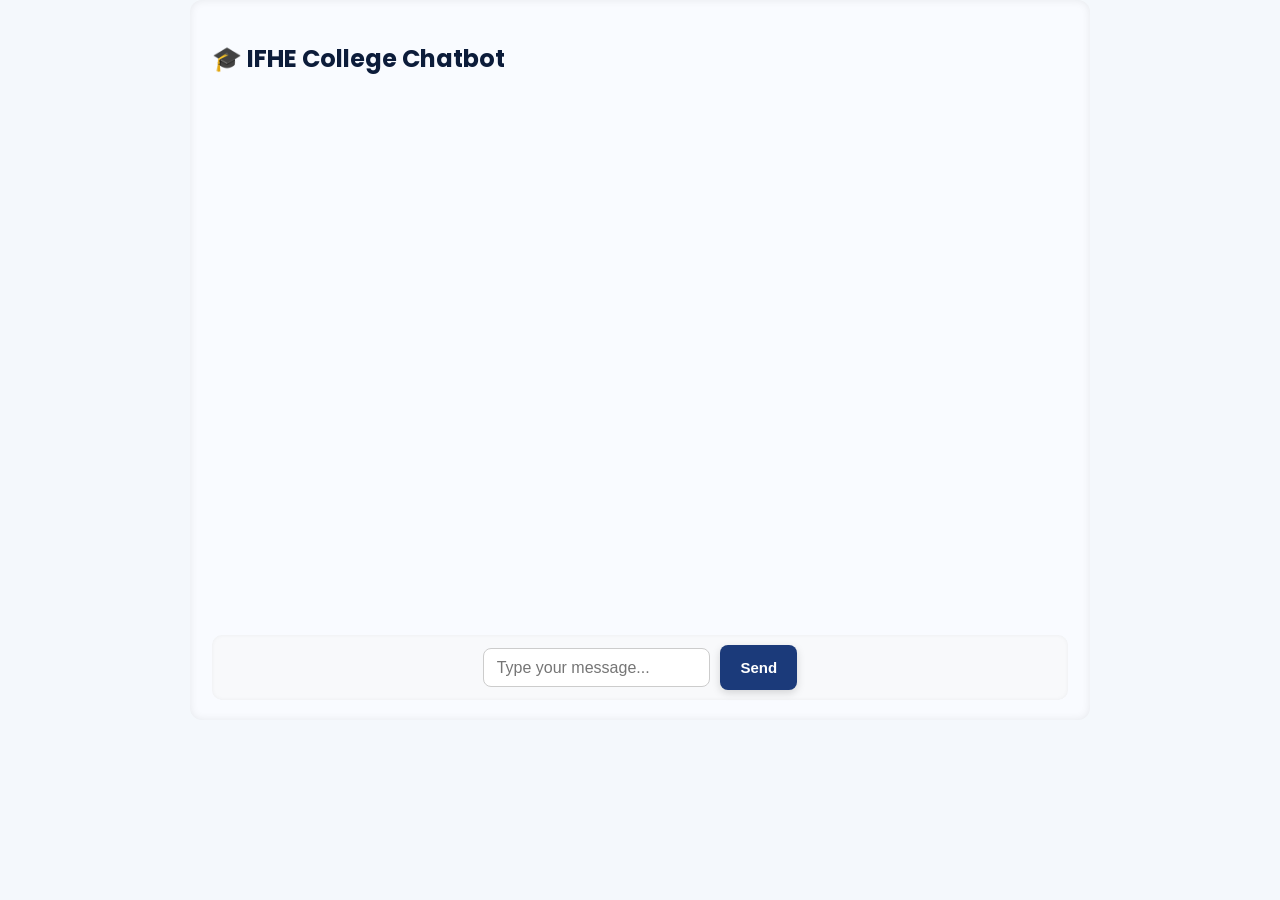
<file: index.html>
<!DOCTYPE html>
<html lang="en">
<head>
  <meta charset="UTF-8">
  <meta name="viewport" content="width=device-width, initial-scale=1.0">
  <title>IFHE Chatbot</title>
  <link rel="stylesheet" href="/static/style.css">
</head>
<body>
  <div class="chat-container">
    <div class="chat-header">
      <h2>🎓 IFHE College Chatbot</h2>
    </div>

    <div id="chat-box" class="chat-box"></div>

    <form id="chat-form" class="chat-form">
      <input type="text" id="user-input" name="user_message" placeholder="Type your message..." required>
      <button type="submit">Send</button>
    </form>
  </div>

  <script>
    const form = document.getElementById("chat-form");
    const chatBox = document.getElementById("chat-box");

    form.addEventListener("submit", async (e) => {
      e.preventDefault();

      const userInput = document.getElementById("user-input");
      const message = userInput.value.trim();
      if (!message) return;

      // Add user message to chat
      chatBox.innerHTML += `<div class="message user-message">${message}</div>`;
      userInput.value = "";

      // Scroll down
      chatBox.scrollTop = chatBox.scrollHeight;

      // Show typing indicator
      const loader = document.createElement("div");
      loader.className = "message bot-message loading";
      loader.innerHTML = "Typing...";
      chatBox.appendChild(loader);

      // Fetch AI response
      const response = await fetch("/chat", {
        method: "POST",
        body: new URLSearchParams({ user_message: message }),
        headers: { "Content-Type": "application/x-www-form-urlencoded" }
      });
      const data = await response.json();

      // Remove loader and show answer
      loader.remove();
      chatBox.innerHTML += `<div class="message bot-message">${data.answer}</div>`;
      chatBox.scrollTop = chatBox.scrollHeight;
    });
  </script>
</body>
</html>
</file>
<file: static/style.css>
/* ==========================
   IFHE Assistant UI Styling
========================== */

/* --- Google Fonts --- */
@import url('https://fonts.googleapis.com/css2?family=Montserrat:wght@500;600;700&family=Poppins:wght@400;500;600&display=swap');

/* --- Global Variables --- */
:root {
  --primary: #1b3a7a;     /* Deep IFHE blue */
  --accent: #274b9f;      /* Bright blue */
  --highlight: #ffcc00;   /* Gold accent */
  --card-bg: #ffffff;
  --light-bg: #f4f8fc;
  --text-dark: #0c1c3a;
  --radius: 12px;
  --shadow: 0 4px 14px rgba(0, 0, 0, 0.1);
}

/* --- Global Reset --- */
* {
  box-sizing: border-box;
}

html, body {
  overflow-x: hidden;
  margin: 0;
  padding: 0;
  width: 100%;
  font-family: "Poppins", "Segoe UI", Arial, sans-serif;
  background: var(--light-bg);
  color: var(--text-dark);
  line-height: 1.6;
}

/* ==========================
   HEADER (Centered IFHE Assistant)
========================== */
header {
  position: sticky;
  top: 0;
  width: 100%;
  display: flex;
  justify-content: space-between;
  align-items: center;
  background: none;
  background-color: transparent;
  color: #fff;
  padding: 0.2rem 1rem;
  box-shadow: none;
  backdrop-filter: blur(6px);
  z-index: 1000;
  box-sizing: border-box;
}

/* Centered Title */
.brand-title {
  flex: 1;
  text-align: center;
  font-family: "Montserrat", "Poppins", sans-serif;
  font-weight: 700;
  font-size: 1.4rem;
  letter-spacing: 0.5px;
  color: #ffffff;
  margin: 0;
  text-transform: uppercase;
  text-shadow: 0 2px 10px rgba(0, 0, 0, 0.25);
}

/* Left & Right Containers for layout balance */
.nav-left {
  flex: 0.2;
}

.nav-right {
  flex: 0.2;
  display: flex;
  justify-content: flex-end;
  align-items: center;
}

/* ==========================
   HAMBURGER DROPDOWN MENU
========================== */
.dropdown {
  position: relative;
  display: inline-block;
}

.dropbtn {
  background: none;
  border: none;
  color: #fff;
  font-size: 24px;
  cursor: pointer;
  padding: 10px 12px;
  display: flex;
  align-items: center;
  justify-content: center;
  transition: color 0.3s ease;
}

.dropbtn:hover {
  color: var(--highlight);
}

.menu-icon {
  font-size: 26px;
  line-height: 1;
}

/* Dropdown content styling */
.dropdown-content {
  display: none;
  position: absolute;
  right: 0;
  top: 48px; /* perfectly below icon */
  background-color: #fff;
  border-radius: 8px;
  box-shadow: 0 4px 10px rgba(0, 0, 0, 0.15);
  overflow: hidden;
  z-index: 1000;
  min-width: 220px;
}

/* Show dropdown on hover */
.dropdown:hover .dropdown-content {
  display: block;
}

/* Dropdown links */
.dropdown-content a {
  display: block;
  color: var(--primary);
  text-decoration: none;
  font-weight: 500;
  padding: 12px 16px;
  transition: background 0.2s ease, color 0.2s ease;
}

.dropdown-content a:hover {
  background-color: #f1f5ff;
  color: var(--accent);
}

/* ==========================
   MAIN LAYOUT
========================== */
main {
  max-width: 1200px;
  margin: 0 auto;
  padding: 30px 20px;
}

section {
  margin-top: 15px;
  margin-bottom: 10px;
}

/* ==========================
   CHATBOT SECTION
========================== */
.chat-section {
  background: var(--card-bg);
  border-radius: var(--radius);
  box-shadow: var(--shadow);
  padding: 25px;
  display: flex;
  flex-direction: column;
  align-items: center;
  justify-content: center;
  margin-top: 10px;
}

.chat-container {
  width: 100%;
  max-width: 900px;
  height: calc(100vh - 160px);
  display: flex;
  flex-direction: column;
  justify-content: space-between;
  background: #f9fbff;
  border-radius: var(--radius);
  box-shadow: inset 0 0 8px rgba(0, 0, 0, 0.08);
  padding: 20px 22px;
  margin: 0 auto;
}

.chat-box {
  flex: 1;
  overflow-y: auto;
  display: flex;
  flex-direction: column;
  gap: 12px;
  padding: 10px;
  text-align: left;
  scroll-behavior: smooth;
  margin-bottom: 10px;
}

.user-message {
  align-self: flex-end;
  background: var(--accent);
  color: white;
  border-radius: 12px 12px 0 12px;
  padding: 10px 14px;
  max-width: 75%;
  text-align: left;
  line-height: 1.6;
}

.bot-message {
  align-self: flex-start;
  background: #e7eefb;
  color: var(--primary);
  border-radius: 12px 12px 12px 0;
  padding: 10px 14px;
  max-width: 75%;
  text-align: left;
  line-height: 1.6;
}

/* Input Form */
.chat-form {
  display: flex;
  justify-content: center;
  align-items: center;
  gap: 10px;
  background: #f8f9fb;
  border-radius: 10px;
  box-shadow: inset 0 0 4px rgba(0, 0, 0, 0.05);
  padding: 10px 12px;
}

.chat-form textarea {
  flex: 1;
  width: 70%;
  max-width: 700px;
  min-height: 45px;
  border: 1px solid #ccc;
  border-radius: 8px;
  padding: 10px 12px;
  font-size: 15px;
  resize: none;
  text-align: left;
  background: #fff;
}

.chat-form textarea:focus {
  border-color: var(--accent);
  outline: none;
  box-shadow: 0 0 4px rgba(27, 58, 122, 0.3);
}

.chat-form button {
  height: 45px;
  padding: 0 20px;
  background: var(--primary);
  color: white;
  border: none;
  border-radius: 8px;
  cursor: pointer;
  font-weight: 600;
  font-size: 15px;
  white-space: nowrap;
  transition: all 0.25s ease;
  box-shadow: 0 3px 8px rgba(0, 0, 0, 0.15);
}

.chat-form button:hover {
  background: var(--accent);
  transform: translateY(-2px);
}

html, body {
  height: 100%;
  overflow: hidden;
}

/* ==========================
   COURSE & EMPLOYEE FORMS
========================== */
.form-section {
  background: var(--card-bg);
  border-radius: var(--radius);
  box-shadow: var(--shadow);
  padding: 2rem;
  max-width: 850px;
  margin: 0 auto;
}

.form-section form {
  display: flex;
  flex-direction: column;
  gap: 1rem;
}

.form-section label {
  font-weight: 600;
  color: var(--primary);
}

form input,
form select {
  padding: 0.6rem 0.8rem;
  border-radius: 8px;
  border: 1px solid #ccc;
  font-size: 1rem;
}

form input:focus,
form select:focus {
  border-color: var(--accent);
  outline: none;
  box-shadow: 0 0 4px rgba(27, 58, 122, 0.3);
}

form button {
  background-color: var(--accent);
  color: white;
  border: none;
  border-radius: 8px;
  padding: 10px 16px;
  font-weight: 600;
  cursor: pointer;
  transition: all 0.25s ease;
}

form button:hover {
  background-color: var(--primary);
  transform: translateY(-2px);
}

/* ==========================
   RESULTS BOX
========================== */
.results {
  margin-top: 1.5rem;
  background: #f1f5ff;
  border-radius: var(--radius);
  padding: 1rem;
  box-shadow: var(--shadow);
}

/* ==========================
   FOOTER
========================== */
footer {
  text-align: center;
  padding: 0.35rem 0;
  font-size: 0.8rem;
  color: var(--text-dark);
  background: transparent;
  margin-top: 5px;
  box-shadow: none;
}

/* ==========================
   RESPONSIVE
========================== */
@media (max-width: 768px) {
  header {
    flex-direction: column;
    padding: 1rem;
  }

  .brand-title {
    font-size: 1.5rem;
    margin-bottom: 10px;
  }

  .chat-form {
    flex-direction: column;
  }

  .chat-form button {
    width: 100%;
  }
}

/* === Dynamic height adjustment for smaller screens === */
@media (max-height: 800px) {
  .chat-container {
    height: 82vh;
  }
  section {
    margin-top: 20px;
    margin-bottom: 20px;
  }
}

/* ==========================
   EMPLOYEE LOOKUP TABLE STYLING
========================== */
.results {
  background: #f9fbff;
  padding: 15px;
  margin-top: 25px;
  border-radius: var(--radius);
  box-shadow: var(--shadow);
  overflow-x: auto;
}

/* Table structure */
.results table {
  width: 100%;
  border-collapse: collapse;
  margin-top: 10px;
  background: #fff;
  border-radius: var(--radius);
  overflow: hidden;
}

/* Header row */
.results th {
  background: var(--accent);
  color: #fff;
  text-align: left;
  padding: 10px 12px;
  font-weight: 600;
  text-transform: capitalize;
  border-bottom: 2px solid #e0e0e0;
}

/* Table rows */
.results td {
  padding: 10px 12px;
  border-bottom: 1px solid #eaeaea;
  color: var(--text-dark);
}

/* Hover effect */
.results tr:hover {
  background: #f4f8ff;
  transition: 0.2s ease;
}

/* Table scroll fix for small screens */
@media (max-width: 768px) {
  .results table {
    display: block;
    overflow-x: auto;
    white-space: nowrap;
  }
}

/* ==========================
   FINAL — Perfect Page Fit (Header, Chat, Footer Visible)
========================== */

html, body {
  height: 100%;
  margin: 0;
  padding: 0;
  overflow: hidden; /* prevent page scroll */
  display: flex;
  flex-direction: column;
}

/* Keep header and footer in natural flow */
header {
  flex-shrink: 0;
}

footer {
  flex-shrink: 0;
}

/* Main fills the space between header and footer */
main.content {
  flex: 1;
  display: flex;
  flex-direction: column;
  align-items: center;
  justify-content: center;
  overflow: hidden;
  padding: 0;
  margin: 0;
}

/* Center chat section properly */
.chat-section {
  width: 100%;
  flex: 1;
  display: flex;
  justify-content: center;
  align-items: center;
  padding: 0;
  margin: 0;
}

/* Keep the same size and styling */
.chat-container {
  width: 100%;
  max-width: 900px;
  height: calc(100vh - 140px); /* fits exactly with header+footer */
  display: flex;
  flex-direction: column;
  justify-content: space-between;
  background: #f9fbff;
  border-radius: var(--radius);
  box-shadow: inset 0 0 8px rgba(0, 0, 0, 0.08);
  padding: 20px 22px;
  margin: 0 auto;
}

/* Only the chat box scrolls */
.chat-box {
  flex: 1;
  overflow-y: auto;
  display: flex;
  flex-direction: column;
  gap: 12px;
  padding: 10px;
  text-align: left;
  scroll-behavior: smooth;
  margin-bottom: 10px;
}

/* ==========================
   FINAL — Keep Header/Footer Same, Center Chat Perfectly
========================== */

main.content {
  flex: 1;
  display: flex;
  align-items: center;       /* ✅ vertically center */
  justify-content: center;   /* ✅ horizontally center */
  padding: 10px 0;
  margin: 0 auto;
  overflow: hidden;
  width: 100%;
}

/* Chat section centered within main */
.chat-section {
  width: 100%;
  max-width: 1200px;
  display: flex;
  justify-content: center;   /* ✅ horizontally center */
  align-items: center;       /* ✅ vertically center */
  margin: 10px 0;
  padding: 0;
}

/* Chat container remains same style but centered perfectly */
.chat-container {
  width: 100%;
  max-width: 900px;
  height: calc(100vh - 180px); /* fits between header & footer */
  display: flex;
  flex-direction: column;
  justify-content: space-between;
  background: #f9fbff;
  border-radius: var(--radius);
  box-shadow: inset 0 0 8px rgba(0, 0, 0, 0.08);
  padding: 20px 22px;
  margin: 0 auto; /* ✅ ensures it's perfectly centered horizontally */
}
.form-section {
  max-height: calc(100vh - 180px); /* fits between header & footer */
  overflow-y: auto;                /* enable scroll inside box */
  scrollbar-width: thin;           /* Firefox */
  scrollbar-color: var(--accent) #f1f5ff;
}

/* Employee results box scroll */
.results {
  max-height: calc(100vh - 180px); /* fits between header & footer */
  overflow-y: auto;                /* enable scroll inside box */
  scrollbar-width: thin;
  scrollbar-color: var(--accent) #f1f5ff;
}

.apply-btn {
  margin-top: 1rem;
  background: var(--primary);
  color: white;
  border: none;
  border-radius: 8px;
  padding: 10px 18px;
  font-size: 15px;
  font-weight: 600;
  cursor: pointer;
  transition: all 0.25s ease;
  box-shadow: 0 3px 8px rgba(0, 0, 0, 0.15);
}

.apply-btn:hover {
  background: var(--accent);
  transform: translateY(-2px);
}
.brand-container {
  display: flex;
  align-items: center;
  gap: 10px; /* space between logo and title */
}

.brand-logo {
  height: 50px;  /* adjust size as needed */
  width: auto;
}

.brand-title {
  font-size: 1.8rem;
  font-weight: bold;
  color: #003366;
  margin: 0;
}

.brand-highlight {
  color: #00509e;
}
.menu-icon {
  color: #003366; /* IFHE blue shade */
}
/* ==========================
   CHAT UI ANIMATIONS & EFFECTS
========================== */

/* Smooth fade-in for new messages */
.chat-message {
  animation: fadeIn 0.3s ease-in-out;
  transition: transform 0.2s ease, box-shadow 0.2s ease;
}

@keyframes fadeIn {
  from { opacity: 0; transform: translateY(5px); }
  to { opacity: 1; transform: translateY(0); }
}

/* Subtle pop effect on hover */
.chat-message:hover {
  transform: scale(1.02);
  box-shadow: 0 2px 6px rgba(0, 0, 0, 0.08);
}

/* Soft gradient background for user & bot */
.user-message {
  background: linear-gradient(135deg, #1b3a7a, #274b9f);
  color: #fff;
  border-radius: 16px 16px 0 16px;
  box-shadow: 0 2px 8px rgba(27, 58, 122, 0.25);
}

.bot-message {
  background: linear-gradient(135deg, #eaf0ff, #f8faff);
  color: #1b3a7a;
  border-radius: 16px 16px 16px 0;
  box-shadow: 0 2px 8px rgba(0, 0, 0, 0.05);
}

/* Typing indicator animation */
.typing::after {
  content: " ";
  display: inline-block;
  width: 0.7em;
  text-align: left;
  animation: dots 1s steps(3, end) infinite;
}

@keyframes dots {
  0%, 20% { content: ""; }
  40% { content: "."; }
  60% { content: ".."; }
  80%, 100% { content: "..."; }
}

/* Chat input glow when focused */
.chat-form textarea:focus {
  border-color: #0074d9;
  box-shadow: 0 0 8px rgba(0, 116, 217, 0.4);
  transition: all 0.3s ease;
}

/* Button hover animation */
.chat-form button {
  position: relative;
  overflow: hidden;
  transition: background 0.3s ease, transform 0.2s ease;
}

.chat-form button::after {
  content: "";
  position: absolute;
  left: 0; top: 0;
  width: 100%; height: 100%;
  background: rgba(255, 255, 255, 0.15);
  opacity: 0;
  transition: opacity 0.3s ease;
}

.chat-form button:hover::after {
  opacity: 1;
}
.chat-section {
  background: linear-gradient(180deg, #f4f8fc 0%, #ffffff 100%);
}
</file>
